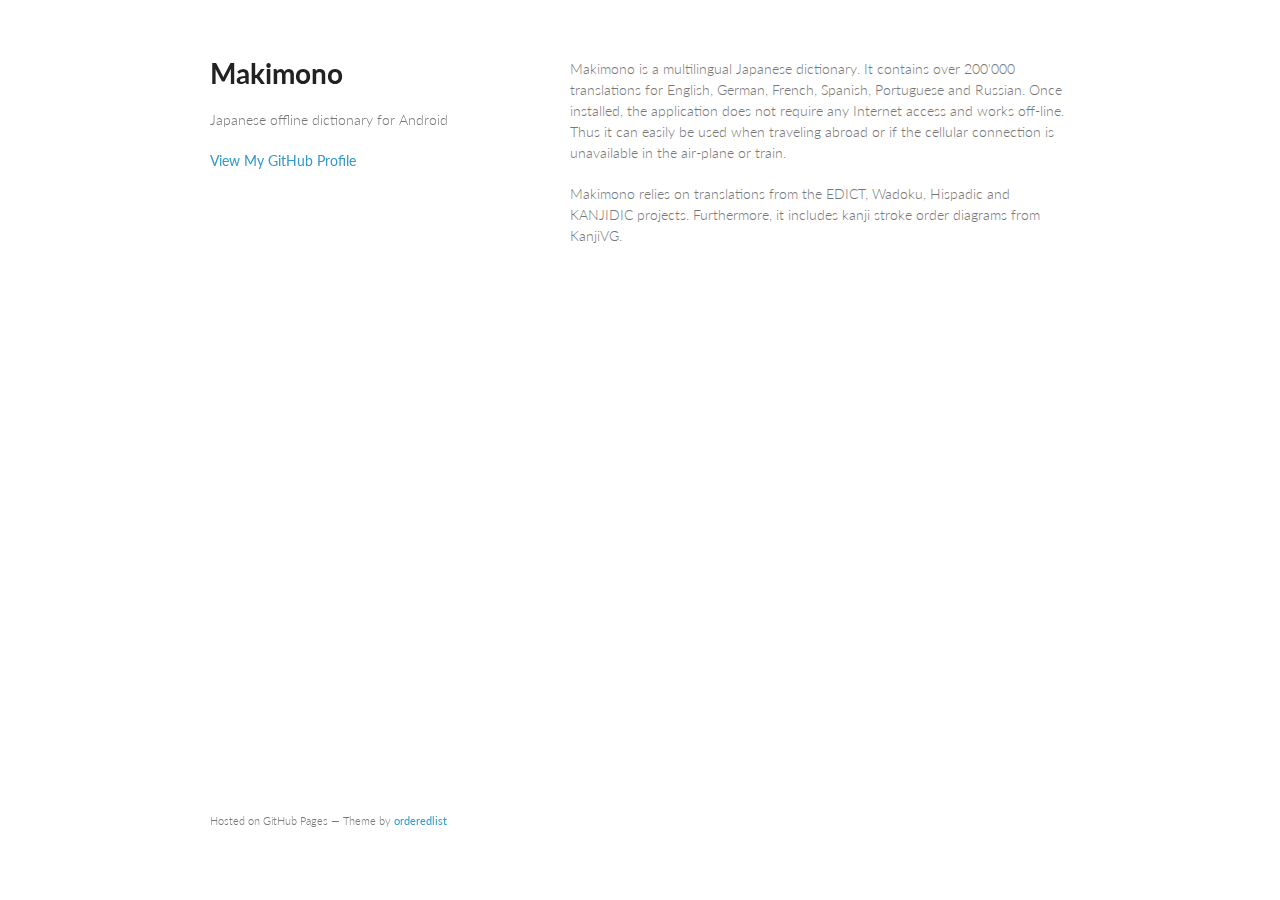
<file: index.html>
<!doctype html>
<html>
  <head>
    <meta charset="utf-8">
    <meta http-equiv="X-UA-Compatible" content="chrome=1">
    <title>Makimono by arpagaus</title>

    <link rel="stylesheet" href="stylesheets/styles.css">
    <link rel="stylesheet" href="stylesheets/pygment_trac.css">
    <meta name="viewport" content="width=device-width, initial-scale=1, user-scalable=no">
    <!--[if lt IE 9]>
    <script src="//html5shiv.googlecode.com/svn/trunk/html5.js"></script>
    <![endif]-->
  </head>
  <body>
    <div class="wrapper">
      <header>
        <h1>Makimono</h1>
        <p>Japanese offline dictionary for Android</p>


        <p class="view"><a href="https://github.com/arpagaus">View My GitHub Profile</a></p>

      </header>
      <section>
        <p>Makimono is a multilingual Japanese dictionary. It contains over 200'000 translations for English, German, French, Spanish, Portuguese and Russian. Once installed, the application does not require any Internet access and works off-line. Thus it can easily be used when traveling abroad or if the cellular connection is unavailable in the air-plane or train.</p>

<p>Makimono relies on translations from the EDICT, Wadoku, Hispadic and KANJIDIC projects. Furthermore, it includes kanji stroke order diagrams from KanjiVG.</p>
      </section>
      <footer>
        <p><small>Hosted on GitHub Pages &mdash; Theme by <a href="https://github.com/orderedlist">orderedlist</a></small></p>
      </footer>
    </div>
    <script src="javascripts/scale.fix.js"></script>
    
  </body>
</html>
</file>
<file: stylesheets/styles.css>
@import url(https://fonts.googleapis.com/css?family=Lato:300italic,700italic,300,700);

body {
  padding:50px;
  font:14px/1.5 Lato, "Helvetica Neue", Helvetica, Arial, sans-serif;
  color:#777;
  font-weight:300;
}

h1, h2, h3, h4, h5, h6 {
  color:#222;
  margin:0 0 20px;
}

p, ul, ol, table, pre, dl {
  margin:0 0 20px;
}

h1, h2, h3 {
  line-height:1.1;
}

h1 {
  font-size:28px;
}

h2 {
  color:#393939;
}

h3, h4, h5, h6 {
  color:#494949;
}

a {
  color:#39c;
  font-weight:400;
  text-decoration:none;
}

a small {
  font-size:11px;
  color:#777;
  margin-top:-0.6em;
  display:block;
}

.wrapper {
  width:860px;
  margin:0 auto;
}

blockquote {
  border-left:1px solid #e5e5e5;
  margin:0;
  padding:0 0 0 20px;
  font-style:italic;
}

code, pre {
  font-family:Monaco, Bitstream Vera Sans Mono, Lucida Console, Terminal;
  color:#333;
  font-size:12px;
}

pre {
  padding:8px 15px;
  background: #f8f8f8;  
  border-radius:5px;
  border:1px solid #e5e5e5;
  overflow-x: auto;
}

table {
  width:100%;
  border-collapse:collapse;
}

th, td {
  text-align:left;
  padding:5px 10px;
  border-bottom:1px solid #e5e5e5;
}

dt {
  color:#444;
  font-weight:700;
}

th {
  color:#444;
}

img {
  max-width:100%;
}

header {
  width:270px;
  float:left;
  position:fixed;
}

strong {
  color:#222;
  font-weight:700;
}

section {
  width:500px;
  float:right;
  padding-bottom:50px;
}

small {
  font-size:11px;
}

hr {
  border:0;
  background:#e5e5e5;
  height:1px;
  margin:0 0 20px;
}

footer {
  width:270px;
  float:left;
  position:fixed;
  bottom:50px;
}

@media print, screen and (max-width: 960px) {
  
  div.wrapper {
    width:auto;
    margin:0;
  }
  
  header, section, footer {
    float:none;
    position:static;
    width:auto;
  }
  
  header {
    padding-right:320px;
  }
  
  section {
    border:1px solid #e5e5e5;
    border-width:1px 0;
    padding:20px 0;
    margin:0 0 20px;
  }
  
  header a small {
    display:inline;
  }
  
  header ul {
    position:absolute;
    right:50px;
    top:52px;
  }
}

@media print, screen and (max-width: 720px) {
  body {
    word-wrap:break-word;
  }
  
  header {
    padding:0;
  }
  
  header ul, header p.view {
    position:static;
  }
  
  pre, code {
    word-wrap:normal;
  }
}

@media print, screen and (max-width: 480px) {
  body {
    padding:15px;
  }
  
  header ul {
    display:none;
  }
}

@media print {
  body {
    padding:0.4in;
    font-size:12pt;
    color:#444;
  }
}
</file>
<file: stylesheets/pygment_trac.css>
.highlight  { background: #ffffff; }
.highlight .c { color: #999988; font-style: italic } /* Comment */
.highlight .err { color: #a61717; background-color: #e3d2d2 } /* Error */
.highlight .k { font-weight: bold } /* Keyword */
.highlight .o { font-weight: bold } /* Operator */
.highlight .cm { color: #999988; font-style: italic } /* Comment.Multiline */
.highlight .cp { color: #999999; font-weight: bold } /* Comment.Preproc */
.highlight .c1 { color: #999988; font-style: italic } /* Comment.Single */
.highlight .cs { color: #999999; font-weight: bold; font-style: italic } /* Comment.Special */
.highlight .gd { color: #000000; background-color: #ffdddd } /* Generic.Deleted */
.highlight .gd .x { color: #000000; background-color: #ffaaaa } /* Generic.Deleted.Specific */
.highlight .ge { font-style: italic } /* Generic.Emph */
.highlight .gr { color: #aa0000 } /* Generic.Error */
.highlight .gh { color: #999999 } /* Generic.Heading */
.highlight .gi { color: #000000; background-color: #ddffdd } /* Generic.Inserted */
.highlight .gi .x { color: #000000; background-color: #aaffaa } /* Generic.Inserted.Specific */
.highlight .go { color: #888888 } /* Generic.Output */
.highlight .gp { color: #555555 } /* Generic.Prompt */
.highlight .gs { font-weight: bold } /* Generic.Strong */
.highlight .gu { color: #800080; font-weight: bold; } /* Generic.Subheading */
.highlight .gt { color: #aa0000 } /* Generic.Traceback */
.highlight .kc { font-weight: bold } /* Keyword.Constant */
.highlight .kd { font-weight: bold } /* Keyword.Declaration */
.highlight .kn { font-weight: bold } /* Keyword.Namespace */
.highlight .kp { font-weight: bold } /* Keyword.Pseudo */
.highlight .kr { font-weight: bold } /* Keyword.Reserved */
.highlight .kt { color: #445588; font-weight: bold } /* Keyword.Type */
.highlight .m { color: #009999 } /* Literal.Number */
.highlight .s { color: #d14 } /* Literal.String */
.highlight .na { color: #008080 } /* Name.Attribute */
.highlight .nb { color: #0086B3 } /* Name.Builtin */
.highlight .nc { color: #445588; font-weight: bold } /* Name.Class */
.highlight .no { color: #008080 } /* Name.Constant */
.highlight .ni { color: #800080 } /* Name.Entity */
.highlight .ne { color: #990000; font-weight: bold } /* Name.Exception */
.highlight .nf { color: #990000; font-weight: bold } /* Name.Function */
.highlight .nn { color: #555555 } /* Name.Namespace */
.highlight .nt { color: #000080 } /* Name.Tag */
.highlight .nv { color: #008080 } /* Name.Variable */
.highlight .ow { font-weight: bold } /* Operator.Word */
.highlight .w { color: #bbbbbb } /* Text.Whitespace */
.highlight .mf { color: #009999 } /* Literal.Number.Float */
.highlight .mh { color: #009999 } /* Literal.Number.Hex */
.highlight .mi { color: #009999 } /* Literal.Number.Integer */
.highlight .mo { color: #009999 } /* Literal.Number.Oct */
.highlight .sb { color: #d14 } /* Literal.String.Backtick */
.highlight .sc { color: #d14 } /* Literal.String.Char */
.highlight .sd { color: #d14 } /* Literal.String.Doc */
.highlight .s2 { color: #d14 } /* Literal.String.Double */
.highlight .se { color: #d14 } /* Literal.String.Escape */
.highlight .sh { color: #d14 } /* Literal.String.Heredoc */
.highlight .si { color: #d14 } /* Literal.String.Interpol */
.highlight .sx { color: #d14 } /* Literal.String.Other */
.highlight .sr { color: #009926 } /* Literal.String.Regex */
.highlight .s1 { color: #d14 } /* Literal.String.Single */
.highlight .ss { color: #990073 } /* Literal.String.Symbol */
.highlight .bp { color: #999999 } /* Name.Builtin.Pseudo */
.highlight .vc { color: #008080 } /* Name.Variable.Class */
.highlight .vg { color: #008080 } /* Name.Variable.Global */
.highlight .vi { color: #008080 } /* Name.Variable.Instance */
.highlight .il { color: #009999 } /* Literal.Number.Integer.Long */

.type-csharp .highlight .k { color: #0000FF }
.type-csharp .highlight .kt { color: #0000FF }
.type-csharp .highlight .nf { color: #000000; font-weight: normal }
.type-csharp .highlight .nc { color: #2B91AF }
.type-csharp .highlight .nn { color: #000000 }
.type-csharp .highlight .s { color: #A31515 }
.type-csharp .highlight .sc { color: #A31515 }
</file>
